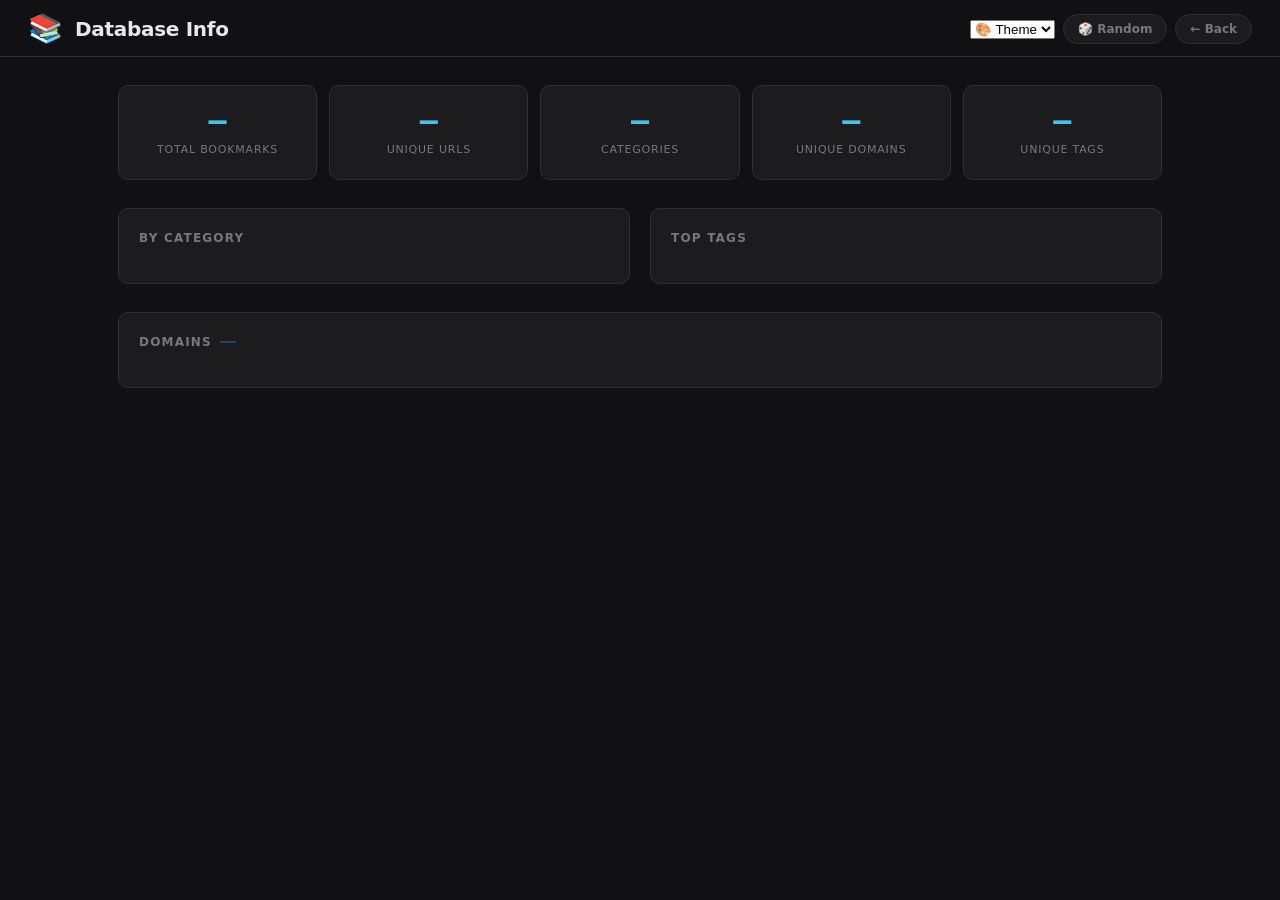
<file: info.html>
<!DOCTYPE html>
<html lang="en">
<head>
	<meta charset="UTF-8">
	<meta name="viewport" content="width=device-width, initial-scale=1.0">
	<title>LocalMarks — Info</title>
	<link rel="icon" href="favicon.ico">
	<link rel="stylesheet" href="stylesheet/style.css">
	<link id="theme-css" rel="stylesheet" disabled>
</head>
<body>

	<!-- ── TOP HEADER ── -->
	<header class="top-header">
		<div class="header-inner">
			<div class="header-left">
				<a href="index.html" class="logo-link" title="Back to bookmarks">
					<span class="logo-emoji">📚</span>
				</a>
				<h1>Database Info</h1>
			</div>
			<div class="header-right">
				<div class="Theme-selector">
					<script src="javascript/theme.js"></script>
				</div>
				<a href="random.html" class="info-btn">🎲 Random</a>
				<a href="index.html" class="info-btn">← Back</a>
			</div>
		</div>
	</header>

	<!-- ── INFO BODY ── -->
	<div class="info-body">

		<!-- Summary stats strip -->
		<div class="stats-strip" id="stats-strip">
			<div class="stat-card">
				<div class="stat-num" id="stat-total">—</div>
				<div class="stat-label">Total Bookmarks</div>
			</div>
			<div class="stat-card">
				<div class="stat-num" id="stat-unique">—</div>
				<div class="stat-label">Unique URLs</div>
			</div>
			<div class="stat-card">
				<div class="stat-num" id="stat-cats">—</div>
				<div class="stat-label">Categories</div>
			</div>
			<div class="stat-card">
				<div class="stat-num" id="stat-domains">—</div>
				<div class="stat-label">Unique Domains</div>
			</div>
			<div class="stat-card">
				<div class="stat-num" id="stat-tags">—</div>
				<div class="stat-label">Unique Tags</div>
			</div>
		</div>

		<div class="info-grid">

			<!-- Category breakdown -->
			<section class="info-section">
				<h2 class="section-title">By Category</h2>
				<div id="cat-breakdown"></div>
			</section>

			<!-- Top tags -->
			<section class="info-section">
				<h2 class="section-title">Top Tags</h2>
				<div id="tag-breakdown"></div>
			</section>

		</div>

		<!-- Domain table -->
		<section class="info-section full-width">
			<h2 class="section-title">Domains <span id="domain-count-label" class="section-count"></span></h2>
			<div class="domain-grid" id="domain-grid"></div>
		</section>

	</div>

	<script src="javascript/info.js"></script>
</body>
</html>
</file>
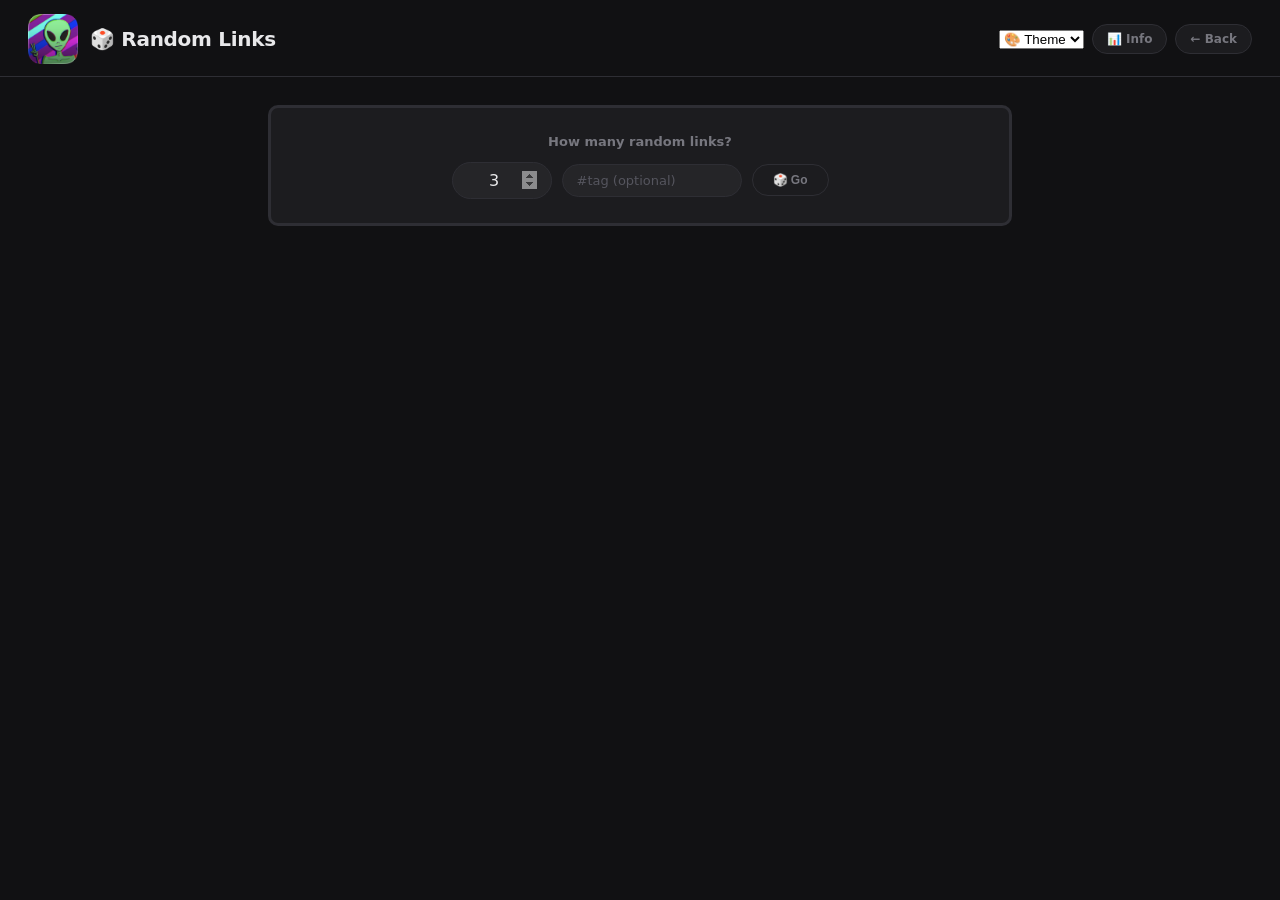
<file: random.html>
<!DOCTYPE html>
<html lang="en">
<head>
	<meta charset="UTF-8">
	<meta name="viewport" content="width=device-width, initial-scale=1.0">
	<title>LocalMarks — Random</title>
	<link rel="icon" href="favicon.ico">
	<link rel="stylesheet" href="stylesheet/style.css">
	<link id="theme-css" rel="stylesheet" disabled>
</head>
<body>
	<header class="top-header">
		<div class="header-inner">
			<div class="header-left">
				<a href="index.html" class="logo-link" title="Back to bookmarks">
					<img src="favicon.ico" alt="" width="50">
				</a>
				<h1>🎲 Random Links</h1>
			</div>
			<div class="header-right">
				<div class="Theme-selector">
					<script src="javascript/theme.js"></script>
				</div>
				<a href="info.html" class="info-btn">📊 Info</a>
				<a href="index.html" class="info-btn">← Back</a>
			</div>
		</div>
	</header>

	<div class="random-body">
		<div class="random-controls">
			<label for="random-count">How many random links?</label>
			<div class="random-input-row">
				<input type="number" id="random-count" value="3" min="1" max="999">
				<input type="text" id="random-tag" placeholder="#tag (optional)" autocomplete="off">
				<button id="random-go" class="info-btn" style="border-radius:20px;padding:8px 20px">🎲 Go</button>
			</div>
		</div>
		<div class="bookmark-list" id="random-results"></div>
	</div>

	<script src="javascript/random.js"></script>
</body>
</html>
</file>
<file: stylesheet/style.css>
/* =============================================
   style.css  —  LocalMarks
   ============================================= */

/* ── Reset & tokens ── */
*,
*::before,
*::after {
	box-sizing: border-box;
	margin: 0;
	padding: 0;
}

:root {
	--bg:          #111113;
	--surface:     #1c1c1f;
	--surface2:    #252528;
	--surface3:    #2c2c30;
	--border:      #2e2e34;
	--border2:     #3a3a42;
	--text:        #e8e8ea;
	--muted:       #77777f;
	--muted2:      #55555e;
	--accent:      #3ec6f0;
	--accent-dim:  #1a4a6b;
	--accent-glow: rgba(62, 198, 240, 0.12);
	--tag-bg:      #20202a;
	--radius:      10px;
	--radius-sm:   6px;
	--radius-xs:   4px;
	--sidebar-w:   230px;
	--header-h:    112px;
	--font-ui:     'Segoe UI', system-ui, -apple-system, 'Apple Color Emoji', 'Segoe UI Emoji', 'Segoe UI Symbol', sans-serif;
	--font-mono:   'Cascadia Code', 'Fira Code', 'Consolas', monospace;
	--transition:  0.15s ease;
}

html {
}

body {
	background:  var(--bg);
	color:       var(--text);
	font-family: var(--font-ui);
	font-size:   14px;
	line-height: 1.5;
	min-height:  100vh;
}

a {
	color:           inherit;
	text-decoration: none;
}

/* ── Scrollbar ── */
::-webkit-scrollbar       { width: 5px; height: 5px; }
::-webkit-scrollbar-track { background: transparent; }
::-webkit-scrollbar-thumb { background: var(--border2); border-radius: 99px; }
::-webkit-scrollbar-thumb:hover { background: var(--muted2); }


/* =============================================
   TOP HEADER
   ============================================= */

.top-header {
	position:        sticky;
	top:             0;
	z-index:         100;
	background:      var(--bg);
	border-bottom:   1px solid var(--border);
	padding:         14px 28px 12px;
	display:         flex;
	flex-direction:  column;
	gap:             10px;
}

.header-inner {
	display:         flex;
	align-items:     center;
	justify-content: space-between;
}

.header-left {
	display:     flex;
	align-items: center;
	gap:         12px;
}

.header-right {
	display:     flex;
	align-items: center;
	gap:         8px;
}

.logo-link {
	display:     flex;
	align-items: center;
	font-size:   28px;
	transition:  transform var(--transition);
	line-height: 1;
}

.logo-link:hover {
	transform: scale(1.1) rotate(-4deg);
}

.top-header h1 {
	font-size:      20px;
	font-weight:    700;
	letter-spacing: -0.3px;
	color:          var(--text);
}

.info-btn {
	font-size:    12px;
	font-weight:  600;
	color:        var(--muted);
	background:   var(--surface);
	border:       1px solid var(--border);
	border-radius: 20px;
	padding:      5px 14px;
	transition:   color var(--transition), border-color var(--transition);
}

.info-btn:hover {
	color:        var(--accent);
	border-color: var(--accent);
}

/* ── Layout toggle ── */

.layout-toggle {
	display:     flex;
	gap:         2px;
	background:  var(--surface);
	border:      1px solid var(--border);
	border-radius: 20px;
	padding:     2px;
}

.layout-btn {
	font-size:     12px;
	line-height:   1;
	background:    none;
	border:        none;
	color:         var(--muted2);
	padding:       4px 7px;
	border-radius: 16px;
	cursor:        pointer;
	transition:    color var(--transition), background var(--transition);
}

.layout-btn:hover {
	color: var(--text);
}

.layout-btn.active {
	color:      var(--accent);
	background: var(--accent-glow);
}

/* ── Search bar ── */

.search-wrap {
	position:    relative;
	display:     flex;
	align-items: center;
}

.search-icon {
	position:       absolute;
	left:           14px;
	font-size:      14px;
	pointer-events: none;
	color:          var(--muted);
}

#search-input {
	width:       100%;
	background:  var(--surface);
	border:      1px solid var(--border);
	border-radius: 20px;
	padding:     10px 44px 10px 40px;
	color:       var(--text);
	font-size:   13px;
	font-family: var(--font-ui);
	outline:     none;
	transition:  border-color var(--transition), box-shadow var(--transition);
}

#search-input:focus {
	border-color: var(--accent);
	box-shadow:   0 0 0 3px var(--accent-glow);
}

#search-input::placeholder {
	color: var(--muted2);
}

/* ── View switching (single-page routing) ── */

.view { display: none; }
.view.active { display: block; }

.route-info  #search-wrap,
.route-random #search-wrap,
.route-info  #layout-toggle,
.route-random #layout-toggle { display: none; }

.clear-btn {
	position:      absolute;
	right:         12px;
	background:    none;
	border:        none;
	color:         var(--muted);
	font-size:     13px;
	cursor:        pointer;
	padding:       4px 6px;
	border-radius: var(--radius-xs);
	transition:    color var(--transition);
	display:       none;
}

.clear-btn:hover { color: var(--text); }
.clear-btn.visible { display: block; }


/* =============================================
   INDEX PAGE LAYOUT
   ============================================= */

.page-body {
	display:   flex;
	height:    calc(100vh - var(--header-h));
	overflow:  hidden;
}

/* ── SIDEBAR ── */

.sidebar {
	width:          var(--sidebar-w);
	min-width:      var(--sidebar-w);
	background:     var(--surface);
	border-right:   1px solid var(--border);
	display:        flex;
	flex-direction: column;
	overflow:       hidden;
}

.sidebar-heading {
	display:        flex;
	align-items:    center;
	gap:            7px;
	padding:        14px 16px 10px;
	font-size:      20px;
	font-weight:    700;
	text-transform: uppercase;
	letter-spacing: 1.2px;
	color:          var(--accent);
	border-bottom:  1px solid var(--border);
	flex-shrink:    0;
}

.sidebar-count {
	margin-left:   auto;
	background:    var(--accent-dim);
	color:         var(--accent);
	font-size:     10px;
	border-radius: 99px;
	padding:       1px 7px;
	font-weight:   700;
}

.category-list {
	list-style: none;
	overflow-y: auto;
	flex:       1;
	padding:    6px 8px;
}

/* ── SIDEBAR RESIZER ── */

.sidebar-resizer {
	flex-shrink: 0;
	width:       7px;
	margin-left: -4px;
	position:    relative;
	cursor:      col-resize;
	z-index:     5;
	touch-action: none;
}

.sidebar-resizer::after {
	content:    '';
	position:   absolute;
	top:        0;
	bottom:     0;
	left:       50%;
	width:      3px;
	background: var(--accent);
	opacity:    0;
	transition: opacity var(--transition);
	transform:  translateX(-50%);
}

.sidebar-resizer:hover::after,
.sidebar-resizer.dragging::after {
	opacity: 1;
}

.sidebar-resizer:focus-visible {
	outline: none;
}

body.sidebar-resizing {
	cursor:      col-resize !important;
	user-select: none;
}

body.sidebar-resizing .sidebar,
body.sidebar-resizing .main-panel {
	transition: none;
}

.category-list li {
	display:         flex;
	align-items:     center;
	justify-content: space-between;
	gap:             6px;
	padding:         9px 10px;
	border-radius:   var(--radius-sm);
	border:          1px solid transparent;
	cursor:          pointer;
	color:           var(--muted);
	font-size:       13px;
	transition:      background var(--transition), color var(--transition), border-color var(--transition);
	margin-bottom:   2px;
	user-select:     none;
}

.category-list li:hover {
	background: var(--surface2);
	color:      var(--text);
}

.category-list li.active {
	background:   var(--accent-dim);
	border-color: var(--accent);
	color:        var(--accent);
	font-weight:  600;
}

.cat-label {
	flex:        1;
	white-space: nowrap;
	overflow:    hidden;
	text-overflow: ellipsis;
}

.cat-badge {
	flex-shrink:   0;
	font-size:     10px;
	background:    var(--surface3);
	border-radius: 99px;
	padding:       1px 7px;
	color:         var(--muted);
}

/* Active badge inherits accent colours from --accent-dim token */
.category-list li.active .cat-badge {
	background: var(--accent-dim);
	color:      var(--accent);
}


/* ── MAIN PANEL ── */

.main-panel {
	flex:           1;
	display:        flex;
	flex-direction: column;
	overflow:       hidden;
}

.panel-top {
	padding:     16px 22px 12px;
	border-bottom: 1px solid var(--border);
	flex-shrink: 0;
}

.panel-title {
	font-size:    23px;
	font-weight:  700;
	margin-bottom: 10px;
	display:      flex;
	align-items:  baseline;
	gap:          8px;
}

.panel-title .panel-count {
	font-size:  14px;
	font-weight: 400;
	color:      var(--muted);
}

/* ── Tag bar ── */

.tag-bar {
	display:     flex;
	flex-wrap:   wrap;
	align-items: center;
	gap:         5px;
	min-height:  0;
}

.tag-bar:empty { display: none; }

.tag-bar-label {
	font-size:      10px;
	font-weight:    700;
	text-transform: uppercase;
	letter-spacing: 1px;
	color:          var(--muted2);
	margin-right:   2px;
}

.tag-pill {
	font-size:    11px;
	background:   var(--tag-bg);
	border:       1px solid var(--border);
	border-radius: 99px;
	padding:      2px 10px;
	color:        var(--muted);
	cursor:       pointer;
	user-select:  none;
	transition:   color var(--transition), border-color var(--transition), background var(--transition);
}

.tag-pill:hover {
	color:        var(--text);
	border-color: var(--border2);
}

.tag-pill.active {
	background:   var(--accent-glow);
	border-color: var(--accent);
	color:        var(--accent);
	font-weight:  600;
}

.tag-clear {
	font-size:       11px;
	color:           var(--muted2);
	background:      none;
	border:          none;
	cursor:          pointer;
	text-decoration: underline;
	margin-left:     4px;
	padding:         0;
}

.tag-clear:hover { color: var(--text); }


/* ── BOOKMARK LIST ── */

.bookmark-list {
	flex:           1;
	overflow-y:     auto;
	padding:        12px 16px;
	display:        flex;
	flex-direction: column;
	gap:            8px;
}

/* ── Grid layout ── */
.bookmark-list.grid {
	display:               grid;
	grid-template-columns: repeat(2, 1fr);
	gap:                   8px;
	align-content:         start;
}

/* ── Compact layout ── */
.bookmark-list.compact .bookmark-card {
	flex-direction: row;
	align-items:    center;
	gap:            8px;
	padding:        4px 10px;
}

.bookmark-list.compact .bm-desc {
	display: none;
}

.bookmark-list.compact .bm-tags {
	margin-top: 0;
	overflow:   hidden;
	flex-shrink: 0;
}

.bookmark-list.compact .bm-favicon {
	width:  16px;
	height: 16px;
}

.bookmark-list.compact .bm-title {
	font-size:     13px;
	white-space:   nowrap;
	overflow:      hidden;
	text-overflow: ellipsis;
	min-width:     0;
}

.bookmark-list.compact .bm-domain {
	margin-top:  0;
	flex-shrink: 0;
}

.bookmark-list.compact .bm-body {
	display:     flex;
	align-items: center;
	gap:         10px;
	min-width:   0;
}

/* ── Bookmark card ── */

.bookmark-card {
	display:       flex;
	align-items:   flex-start;
	gap:           12px;
	background:    var(--surface2);
	border:        1px solid var(--border);
	border-radius: var(--radius-sm);
	padding:       12px 14px;
	cursor:        pointer;
	text-decoration: none;
	color:         inherit;
	transition:    background var(--transition), border-color var(--transition);
}

.bookmark-card:hover {
	background:   var(--surface3);
	border-color: var(--border2);
}

.bookmark-card:focus-visible {
	outline: none;
	box-shadow: 0 0 0 2px var(--accent), 0 0 0 4px var(--accent-glow);
}

.bookmark-card.focused {
	background:   var(--accent-dim);
	border-color: var(--accent);
	box-shadow:   0 0 0 2px var(--accent-glow);
}

/* ── Keyboard focus for sidebar items ── */

.category-list li:focus-visible {
	outline: none;
	box-shadow: 0 0 0 2px var(--accent), 0 0 0 4px var(--accent-glow);
}

/* ── Floating modal (keyboard help, etc.) ── */

.modal-overlay {
	position:        fixed;
	inset:           0;
	display:         flex;
	align-items:     center;
	justify-content: center;
	background:      rgba(0, 0, 0, 0.55);
	backdrop-filter: blur(3px);
	opacity:         0;
	pointer-events:  none;
	transition:      opacity var(--transition);
	z-index:         999;
	padding:         24px;
}

.modal-overlay.open {
	opacity:        1;
	pointer-events: auto;
}

.modal-box {
	position:      relative;
	background:    var(--surface);
	border:        1px solid var(--border);
	border-radius: 18px;
	box-shadow:    0 24px 60px rgba(0, 0, 0, 0.45);
	max-width:     460px;
	width:         100%;
	max-height:    80vh;
	overflow-y:    auto;
	transform:     scale(0.94) translateY(10px);
	transition:    transform var(--transition);
}

.modal-overlay.open .modal-box {
	transform: scale(1) translateY(0);
}

.modal-close {
	position:      absolute;
	top:           12px;
	right:         12px;
	width:         28px;
	height:        28px;
	display:       flex;
	align-items:   center;
	justify-content: center;
	background:    var(--surface2);
	border:        1px solid var(--border);
	border-radius: 50%;
	color:         var(--muted);
	font-size:     13px;
	cursor:        pointer;
	transition:    background var(--transition), color var(--transition), border-color var(--transition);
}

.modal-close:hover {
	background:   var(--surface3);
	color:        var(--text);
	border-color: var(--border2);
}

.modal-close:focus-visible {
	outline: none;
	box-shadow: 0 0 0 2px var(--accent), 0 0 0 4px var(--accent-glow);
}

/* ── Keyboard help modal ── */

.keyboard-help {
	max-width: 500px;
	margin: 0 auto;
	padding: 20px;
}

.keyboard-help h3 {
	font-size: 18px;
	font-weight: 700;
	color: var(--accent);
	margin-bottom: 16px;
	text-align: center;
}

.keyboard-help table {
	width: 100%;
	border-collapse: collapse;
	font-size: 13px;
}

.keyboard-help td {
	padding: 8px 12px;
	border-bottom: 1px solid var(--border);
}

.keyboard-help td:first-child {
	width: 30%;
	color: var(--text);
	font-family: var(--font-mono);
	background: var(--surface2);
	border-radius: var(--radius-xs);
	padding: 6px 10px;
	text-align: center;
}

.keyboard-help td:last-child {
	color: var(--muted);
	padding-left: 16px;
}

.keyboard-help kbd {
	background: var(--surface3);
	border: 1px solid var(--border);
	border-radius: var(--radius-xs);
	padding: 2px 6px;
	font-family: var(--font-mono);
	font-size: 11px;
	color: var(--accent);
	box-shadow: 0 1px 0 var(--border2);
}

.keyboard-help tr:last-child td { border-bottom: none; }

.bm-star {
	font-size:     14px;
	line-height:   1;
	color:         var(--muted2);
	cursor:        pointer;
	flex-shrink:   0;
	padding:       2px;
	margin-top:    1px;
	user-select:   none;
	transition:    color var(--transition), transform var(--transition);
}

.bm-star:hover {
	color:     #f5c542;
	transform: scale(1.2);
}

.bm-star.active {
	color: #f5c542;
}

.bm-favicon {
	width:         22px;
	height:        22px;
	border-radius: var(--radius-xs);
	object-fit:    contain;
	flex-shrink:   0;
	margin-top:    2px;
}

.bm-body { flex: 1; min-width: 0; }

.bm-title {
	font-size:         13.5px;
	font-weight:       600;
	color:             var(--accent);
	white-space:       nowrap;
	overflow:          hidden;
	text-overflow:     ellipsis;
	text-decoration:   underline;
	text-underline-offset: 2px;
}

.bm-desc {
	font-size:            12px;
	color:                var(--muted);
	margin-top:           2px;
	display:              -webkit-box;
	-webkit-line-clamp:   2;
	-webkit-box-orient:   vertical;
	overflow:             hidden;
}

.bm-tags {
	display:    flex;
	flex-wrap:  wrap;
	gap:        4px;
	margin-top: 6px;
}

.bm-tag {
	font-size:     11px;
	color:         var(--muted);
	background:    var(--tag-bg);
	border:        1px solid transparent;
	border-radius: var(--radius-xs);
	padding:       1px 6px;
	cursor:        pointer;
	transition:    color var(--transition), border-color var(--transition);
}

.bm-tag:hover {
	color:        var(--accent);
	border-color: var(--accent);
}

.bm-domain {
	font-size:   10px;
	font-family: var(--font-mono);
	color:       var(--muted2);
	margin-top:  4px;
}


/* =============================================
   RANDOM PAGE
   ============================================= */

.random-body {
	max-width: 800px;
	margin:    0 auto;
	padding:   28px 28px 60px;
}

.random-controls {
	background:    var(--surface);
	border:        3px solid var(--border);
	border-radius: var(--radius);
	padding:       24px;
	margin-bottom: 24px;
	text-align:    center;
}

.random-controls label {
	display:     block;
	font-size:   13px;
	font-weight: 600;
	color:       var(--muted);
	margin-bottom: 10px;
}

.random-input-row {
	display:         flex;
	align-items:     center;
	justify-content: center;
	gap:             10px;
}

#random-count {
	width:         100px;
	background:    var(--surface2);
	border:        1px solid var(--border);
	border-radius: 20px;
	padding:       8px 14px;
	color:         var(--text);
	font-size:     16px;
	font-family:   var(--font-ui);
	text-align:    center;
	outline:       none;
	transition:    border-color var(--transition);
}

#random-count:focus {
	border-color: var(--accent);
	box-shadow:   0 0 0 3px var(--accent-glow);
}

#random-count::-webkit-inner-spin-button { opacity: 0.5; }

.random-cat-select {
	width:         160px;
	background:    var(--surface2);
	border:        1px solid var(--border);
	border-radius: 20px;
	padding:       8px 14px;
	color:         var(--text);
	font-size:     13px;
	font-family:   var(--font-ui);
	outline:       none;
	cursor:        pointer;
	transition:    border-color var(--transition);
}

.random-cat-select:focus {
	border-color: var(--accent);
	box-shadow:   0 0 0 3px var(--accent-glow);
}

#random-tag {
	width:         180px;
	background:    var(--surface2);
	border:        1px solid var(--border);
	border-radius: 20px;
	padding:       8px 14px;
	color:         var(--text);
	font-size:     13px;
	font-family:   var(--font-ui);
	outline:       none;
	transition:    border-color var(--transition);
}

#random-tag:focus {
	border-color: var(--accent);
	box-shadow:   0 0 0 3px var(--accent-glow);
}

#random-tag::placeholder { color: var(--muted2); }

.random-go-btn {
	font-size:    12px;
	font-weight:  600;
	color:        var(--muted);
	background:   var(--surface);
	border:       1px solid var(--border);
	border-radius: 20px;
	padding:      8px 20px;
	cursor:       pointer;
	transition:   color var(--transition), border-color var(--transition);
}

.random-go-btn:hover {
	color:        var(--accent);
	border-color: var(--accent);
}

/* ── Random pool stats bar ── */

.random-stats {
	display:         flex;
	align-items:     center;
	justify-content: space-between;
	gap:             12px;
	padding:         4px 8px 16px;
}

.random-info {
	font-size: 13px;
	color:     var(--muted);
}

.random-open-btn {
	font-size:     12px;
	font-weight:   600;
	color:         var(--accent);
	background:    none;
	border:        1px solid var(--accent);
	border-radius: 20px;
	padding:       4px 16px;
	cursor:        pointer;
	transition:    background var(--transition), color var(--transition);
}

.random-open-btn:hover {
	background: var(--accent);
	color:      var(--surface);
}


/* ── Search result group header ── */

.search-group-header {
	font-size:      11px;
	font-weight:    700;
	text-transform: uppercase;
	letter-spacing: 1.2px;
	color:          var(--accent);
	padding:        8px 2px 4px;
	border-bottom:  1px solid var(--border);
	margin-top:     4px;
}

.search-group-header:first-child { margin-top: 0; }


/* ── Empty / error states ── */

.state-empty {
	display:         flex;
	flex-direction:  column;
	align-items:     center;
	justify-content: center;
	flex:            1;
	gap:             10px;
	color:           var(--muted);
	padding:         60px 20px;
	text-align:      center;
}

.state-empty .state-icon { font-size: 40px; }
.state-empty p { font-size: 14px; }


/* =============================================
   INFO PAGE
   ============================================= */

.info-body {
	max-width:      1100px;
	margin:         0 auto;
	padding:        28px 28px 60px;
	display:        flex;
	flex-direction: column;
	gap:            28px;
}

/* Stats strip */
.stats-strip {
	display:               grid;
	grid-template-columns: repeat(5, 1fr);
	gap:                   12px;
}

.stat-card {
	background:    var(--surface);
	border:        1px solid var(--border);
	border-radius: var(--radius);
	padding:       20px 16px;
	text-align:    center;
}

.stat-num {
	font-size:   30px;
	font-weight: 700;
	color:       var(--accent);
	line-height: 1;
	font-family: var(--font-mono);
}

.stat-label {
	font-size:      11px;
	color:          var(--muted);
	margin-top:     6px;
	text-transform: uppercase;
	letter-spacing: 0.8px;
}

/* Info grid (2 columns) */
.info-grid {
	display:               grid;
	grid-template-columns: 1fr 1fr;
	gap:                   20px;
}

.info-section {
	background:    var(--surface);
	border:        1px solid var(--border);
	border-radius: var(--radius);
	padding:       20px;
}

.info-section.full-width { width: 100%; }

.section-title {
	font-size:      12px;
	font-weight:    700;
	text-transform: uppercase;
	letter-spacing: 1.2px;
	color:          var(--muted);
	margin-bottom:  16px;
	display:        flex;
	align-items:    center;
	gap:            8px;
}

.section-count {
	font-size:     11px;
	font-weight:   600;
	color:         var(--accent);
	background:    var(--accent-dim);
	border-radius: 99px;
	padding:       1px 8px;
}

/* Category bar chart */
.cat-row {
	display:       flex;
	align-items:   center;
	gap:           10px;
	margin-bottom: 10px;
}

.cat-row-name {
	width:         160px;
	font-size:     12px;
	color:         var(--text);
	white-space:   nowrap;
	overflow:      hidden;
	text-overflow: ellipsis;
	flex-shrink:   0;
}

.cat-row-track {
	flex:          1;
	height:        6px;
	background:    var(--surface2);
	border-radius: 99px;
	overflow:      hidden;
}

.cat-row-bar {
	height:        100%;
	background:    var(--accent);
	border-radius: 99px;
	transition:    width 0.6s cubic-bezier(0.4, 0, 0.2, 1);
}

.cat-row-num {
	font-size:   11px;
	font-family: var(--font-mono);
	color:       var(--accent);
	font-weight: 700;
	min-width:   28px;
	text-align:  right;
}

/* Tag cloud */
.tag-cloud {
	display:   flex;
	flex-wrap: wrap;
	gap:       6px;
}

.tag-cloud-item {
	font-size:     12px;
	background:    var(--tag-bg);
	border:        1px solid var(--border);
	border-radius: 99px;
	padding:       3px 10px;
	color:         var(--muted);
	display:       flex;
	align-items:   center;
	cursor:        pointer;
	gap:           5px;
	transition:    color var(--transition), border-color var(--transition);
}

.tag-cloud-item:hover {
	color:           var(--accent);
	border-color:    var(--accent);
	text-decoration: underline;
}

.tag-cloud-item .tc-count {
	font-size:   10px;
	color:       var(--accent);
	font-weight: 700;
	font-family: var(--font-mono);
}

.tag-cloud-toggle {
	margin-top:  10px;
	cursor:      pointer;
	font-size:   12px;
	color:       var(--muted);
	user-select: none;
}

/* Domain grid */
.domain-grid {
	display:               grid;
	grid-template-columns: repeat(auto-fill, minmax(180px, 1fr));
	gap:                   10px;
}

.domain-card {
	background:     var(--surface2);
	border:         1px solid var(--border);
	border-radius:  var(--radius-sm);
	padding:        14px 14px 12px;
	display:        flex;
	flex-direction: column;
	gap:            6px;
	cursor:         pointer;
	transition:     border-color var(--transition);
}

.domain-card:hover { border-color: var(--accent); }

.domain-card-header {
	display:     flex;
	align-items: center;
	gap:         8px;
}

.domain-card-header img {
	width:         16px;
	height:        16px;
	border-radius: 3px;
	object-fit:    contain;
}

.domain-card-name {
	font-size:     12px;
	font-family:   var(--font-mono);
	color:         var(--text);
	white-space:   nowrap;
	overflow:      hidden;
	text-overflow: ellipsis;
}

.domain-card-count {
	font-size:   22px;
	font-weight: 700;
	font-family: var(--font-mono);
	color:       var(--accent);
	line-height: 1;
}

.domain-card-label {
	font-size:      10px;
	color:          var(--muted2);
	text-transform: uppercase;
	letter-spacing: 0.8px;
}

/* Hint shown on domain card hover */
.domain-card-hint {
	font-size:  10px;
	color:      var(--muted2);
	opacity:    0;
	transition: opacity var(--transition);
}

.domain-card:hover .domain-card-hint { opacity: 1; }

/* ── Keyboard-shortcut toast (yy copy, etc.) ── */

.kb-toast {
	position:      fixed;
	left:          50%;
	bottom:        32px;
	transform:     translateX(-50%) translateY(12px);
	background:    var(--surface3);
	color:         var(--text);
	border:        1px solid var(--border2);
	border-radius: 99px;
	padding:       9px 18px;
	font-size:     12px;
	font-weight:   600;
	box-shadow:    0 12px 30px rgba(0, 0, 0, 0.35);
	opacity:       0;
	pointer-events: none;
	transition:    opacity var(--transition), transform var(--transition);
	z-index:       1000;
}

.kb-toast.show {
	opacity:   1;
	transform: translateX(-50%) translateY(0);
}

/* =============================================
   RESPONSIVE
   ============================================= */

/* ── Laptop / small desktop ── */
@media (max-width: 1024px) {
	:root { --sidebar-w: 200px; }
	.bookmark-list.grid { grid-template-columns: repeat(2, 1fr); }
}

@media (max-width: 900px) {
	.stats-strip { grid-template-columns: repeat(3, 1fr); }
	.info-grid   { grid-template-columns: 1fr; }
}

/* ── Tablet / large phone landscape ── */
@media (max-width: 768px) {
	:root {
		--sidebar-w: 180px;
		--header-h:  auto;
	}

	.top-header       { padding: 10px 14px 8px; gap: 8px; }
	.top-header h1    { font-size: 16px; }
	.logo-link img    { width: 36px; }
	.header-right     { gap: 5px; }
	.info-btn         { font-size: 11px; padding: 4px 10px; }
	.layout-toggle    { display: none; }

	#search-input     { font-size: 12px; padding: 8px 38px 8px 34px; }

	/* Stack layout: sidebar on top, panel below */
	.page-body {
		flex-direction: column;
		height:         auto;
		overflow:       visible;
	}

	.sidebar {
		width:         100%;
		min-width:     0;
		border-right:  none;
		border-bottom: 1px solid var(--border);
		max-height:    48px;
	}

	.sidebar-resizer {
		display: none;
	}

	.sidebar-heading {
		display: none;
	}

	.category-list {
		display:        flex;
		flex-direction: row;
		overflow-x:     auto;
		overflow-y:     hidden;
		gap:            4px;
		padding:        6px 10px;
		flex:           none;
		scrollbar-width: thin;
	}

	.category-list li {
		flex-shrink:    0;
		white-space:    nowrap;
		font-size:      12px;
		padding:        6px 10px;
		margin-bottom:  0;
	}

	.cat-badge { display: none; }

	.main-panel {
		overflow: visible;
	}

	.panel-top {
		padding: 10px 14px 8px;
	}

	.panel-title {
		font-size:      17px;
		margin-bottom:  6px;
	}

	.panel-title .panel-count { font-size: 12px; }

	.bookmark-list {
		padding: 8px 10px;
		gap:     6px;
	}

	.bookmark-list.grid {
		grid-template-columns: 1fr;
	}

	.bookmark-card {
		padding: 8px 10px;
		gap:    8px;
	}

	.bm-title  { font-size: 12.5px; }
	.bm-desc   { font-size: 11px; }
	.bm-favicon { width: 18px; height: 18px; }

	/* Random page */
	.random-body {
		padding: 16px 14px 40px;
	}

	.random-controls {
		padding: 16px;
	}

	.random-input-row {
		flex-wrap: wrap;
		gap:      6px;
	}

	.random-input-row input,
	.random-input-row select {
		width:  100%;
		height: 38px;
	}

	.random-input-row button {
		width: 100%;
	}

	/* Info page */
	.info-body { padding: 14px 14px 36px; gap: 16px; }
	.stats-strip { grid-template-columns: repeat(2, 1fr); }
	.domain-grid { grid-template-columns: repeat(auto-fill, minmax(130px, 1fr)); }
	.cat-row-name { width: 100px; }
	.stat-card { padding: 14px 10px; }
	.stat-num { font-size: 24px; }

	.domain-card {
		padding: 10px;
	}

	.state-empty {
		padding: 40px 16px;
	}

	.state-empty .state-icon { font-size: 32px; }
}

/* ── Small phone ── */
@media (max-width: 480px) {
	.top-header       { padding: 8px 10px 6px; }
	.top-header h1    { font-size: 14px; }
	.logo-link img    { width: 28px; }
	.header-right     { gap: 4px; }
	.info-btn         { font-size: 10px; padding: 3px 8px; }

	#search-input {
		font-size: 11px;
		padding:   6px 32px 6px 30px;
	}

	.search-icon { left: 10px; font-size: 12px; }
	.clear-btn   { right: 8px; font-size: 11px; }

	.panel-title { font-size: 15px; }
	.panel-top   { padding: 8px 10px 6px; }

	.sidebar { max-height: 42px; }
	.category-list { padding: 4px 6px; gap: 3px; }
	.category-list li { font-size: 11px; padding: 5px 8px; }

	.bookmark-list { padding: 6px 8px; gap: 5px; }
	.bookmark-card { padding: 6px 8px; gap: 6px; }
	.bm-favicon    { width: 16px; height: 16px; }
	.bm-title      { font-size: 11.5px; }
	.bm-desc       { font-size: 10px; }
	.bm-tag        { font-size: 10px; padding: 0 5px; }
	.bm-domain     { font-size: 9px; margin-top: 2px; }

	.tag-pill { font-size: 10px; padding: 1px 7px; }

	.stats-strip {
		grid-template-columns: repeat(2, 1fr);
		gap: 6px;
	}

	.stat-card { padding: 10px 6px; }
	.stat-num  { font-size: 20px; }

	.info-section { padding: 14px; }
	.cat-row-name { width: 80px; font-size: 11px; }

	.random-controls { padding: 12px; }
	.random-controls label { font-size: 12px; }
}

@media (prefers-reduced-motion: reduce) {
	*, *::before, *::after {
		transition: none !important;
		animation:  none !important;
	}
}

/* ── Theme Toggle Button ── */
.theme-toggle {
	font-size: 14px;
	background: var(--surface);
	border: 1px solid var(--border);
	border-radius: 20px;
	padding: 5px 10px;
	cursor: pointer;
	color: var(--muted);
	transition: color var(--transition), border-color var(--transition);
	margin-left: 8px;
}

.theme-toggle:hover {
	color: var(--accent);
	border-color: var(--accent);
}

/* ── Theme via data-theme attribute (for manual toggle) ── */
:root[data-theme="light"] {
	--bg:        #f5f5f7;
	--surface:   #ffffff;
	--surface2:  #eeeeef;
	--surface3:  #e4e4e7;
	--border:    #d4d4d8;
	--border2:   #b4b4b9;
	--text:      #1c1c1e;
	--muted:     #6b6b72;
	--muted2:    #8e8e96;
	--accent:     #2563eb;
	--accent-dim: #bfdbfe;
	--accent-glow: rgba(37, 99, 235, 0.1);
	--tag-bg:    #e8e8ec;
}

/* ── Focus Styles ── */
:focus-visible {
	outline: 2px solid var(--accent);
	outline-offset: 2px;
}

.bookmark-card:focus-visible {
	outline: 2px solid var(--accent);
	outline-offset: 2px;
	border-radius: var(--radius-sm);
}

.category-list li:focus-visible {
	outline: 2px solid var(--accent);
	outline-offset: -2px;
	border-radius: var(--radius-sm);
}

#search-input:focus-visible {
	outline: none;
}

.tag-pill:focus-visible {
	outline: 2px solid var(--accent);
	outline-offset: 2px;
	border-radius: 99px;
}

.layout-btn:focus-visible,
.info-btn:focus-visible {
	outline: 2px solid var(--accent);
	outline-offset: 2px;
	border-radius: 16px;
}

/* These containers get tabindex="-1" + a programmatic .focus() purely so
   keyboard/screen-reader users land somewhere sensible after a route
   change — they're not meant to show a visible ring around the whole
   page every time you refresh or switch views. */
#main-panel:focus-visible,
.info-body:focus-visible,
.random-body:focus-visible {
	outline: none;
}

/* ── Favicon Lazy Loading ── */
.bm-favicon[data-lazy] {
	opacity: 0;
	transition: opacity 0.2s;
}

.bm-favicon.loaded {
	opacity: 1;
}

/* ── Improved Empty States ── */
.state-empty {
	position: relative;
}

.state-empty .state-action {
	margin-top: 12px;
	font-size: 13px;
	color: var(--accent);
	background: var(--accent-dim);
	border: 1px solid var(--accent);
	border-radius: var(--radius-sm);
	padding: 8px 16px;
	cursor: pointer;
	transition: background var(--transition), color var(--transition);
}

.state-empty .state-action:hover {
	background: var(--accent);
	color: var(--surface);
}
</file>
